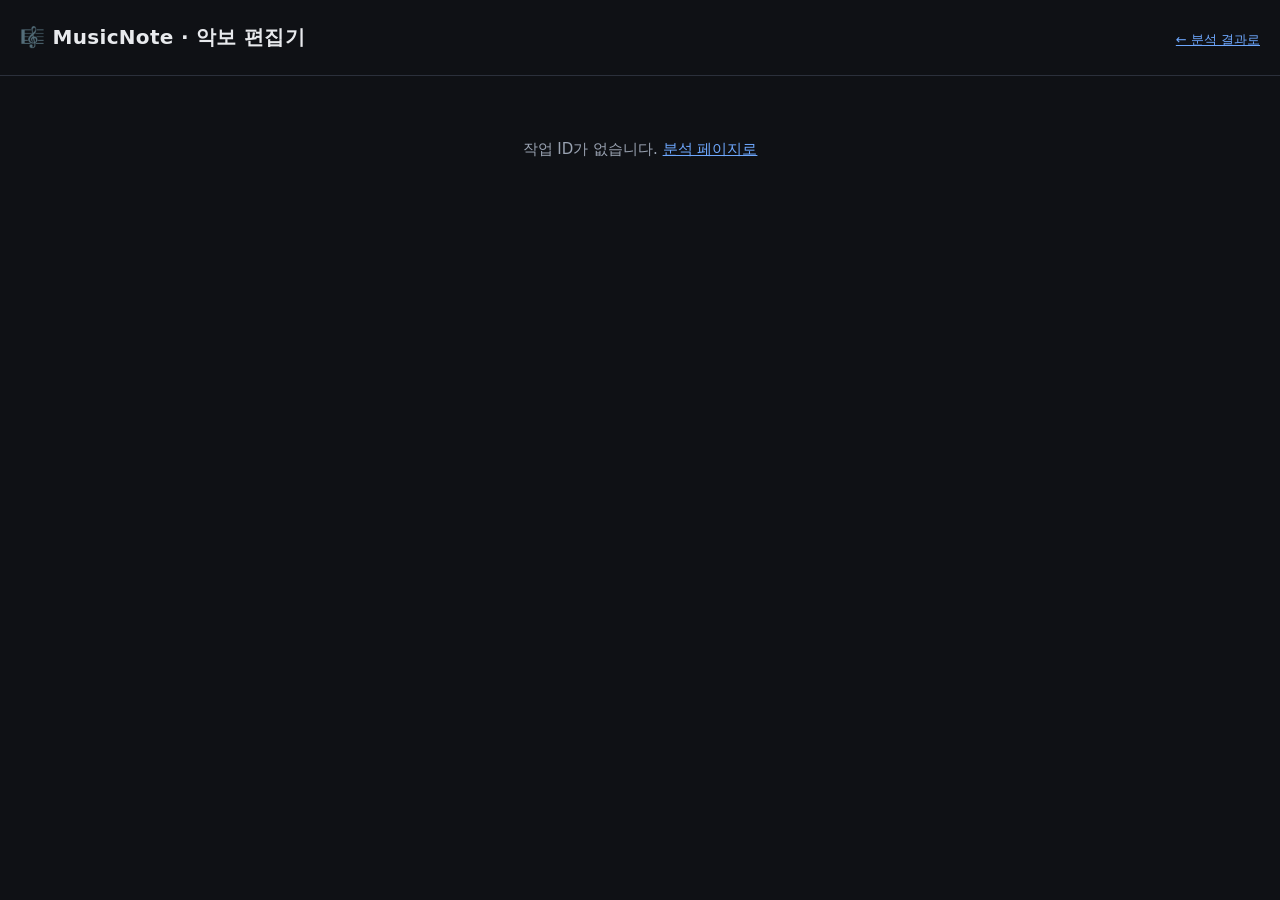
<file: frontend/editor.html>
<!doctype html>
<html lang="ko">
<head>
<meta charset="utf-8" />
<meta name="viewport" content="width=device-width, initial-scale=1" />
<title>MusicNote — 악보 편집기</title>
<link rel="stylesheet" href="style.css" />
</head>
<body>
<header>
  <h1>🎼 <a href="./">MusicNote</a> · 악보 편집기</h1>
  <span class="sub" id="edTitle"></span>
  <span class="subnav">
    <a id="openFullScore" href="#" target="_blank" style="display:none">🖥 전체 악보</a>
    <a id="backLink" href="./">← 분석 결과로</a>
  </span>
</header>

<main>
  <div id="editorMsg">불러오는 중…</div>

  <div id="editorMain" style="display:none">
    <div class="card" id="stemCard" style="display:none">
      <h3 style="margin:0 0 4px">악기 스템 — 편집할 파트 선택</h3>
      <div class="hint" style="margin-bottom:10px">"이 선율 보기"로 그 악기를 편집기에 불러옵니다.
        (다성/MT3는 “전체 합침”도 편집 가능)</div>
      <div id="stemList"></div>
    </div>

    <div class="card" id="scoreCard">
      <h3 style="margin:0 0 10px">🎼 악보</h3>
      <div class="row" id="scoreBar" style="gap:10px; margin-bottom:10px; align-items:flex-end">
        <label class="field">조표
          <select id="keySel">
            <option value="auto">자동 (C)</option>
            <option>C</option><option>G</option><option>D</option><option>A</option>
            <option>E</option><option>B</option><option>F#</option>
            <option>F</option><option>Bb</option><option>Eb</option>
            <option>Ab</option><option>Db</option><option>Gb</option>
          </select>
        </label>
        <label class="field">박자표
          <select id="tsSel">
            <option>4/4</option><option>3/4</option><option>2/4</option>
            <option>6/4</option><option>6/8</option><option>9/8</option>
            <option>12/8</option><option>3/8</option>
          </select>
        </label>
        <label class="field">템포(BPM)
          <input type="number" id="scoreTempo" min="30" max="300" step="1" value="120" style="width:88px" />
        </label>
        <button class="ghost" id="saveScore">💾 악보 저장</button>
        <a class="ghost" id="mxmlDl" href="#" download style="display:none">⬇ MusicXML</a>
        <a class="ghost" id="midi" href="#" download style="display:none">⬇ MIDI(편집본)</a>
        <button class="ghost" id="json">⬇ JSON</button>
        <span class="hint" id="scoreMsg"></span>
      </div>
      <div id="score" class="scoreBox score-edit">
        <div id="scoreInner"><div id="scoreSvg"></div><div id="scoreHead" class="playhead" hidden></div></div>
      </div>
      <div class="hint">음표를 <b>클릭</b>하면 선택(피아노 롤과 연동), <b>세로로 드래그</b>하면 음정 이동,
        Del=삭제. <b>＋ 그리기</b> 켜고 빈 곳 클릭 = 새 음. 다성은 각 지점 <b>최고음</b>으로 표시,
        리듬은 16분음표 격자 근사. <span style="color:#c85f3b">주황빛</span> = 신뢰도 낮음.
        <b>💾 저장</b> 또는 편집 시 MusicXML/MIDI 자동 갱신.</div>
    </div>

    <div class="card">
      <h3 style="margin:0 0 10px">피아노 롤 (편집)</h3>
      <div class="row" id="editBar" style="gap:8px; margin:0 0 12px">
        <label class="field">격자
          <select id="gridSel">
            <option value="q">1/4</option>
            <option value="8">1/8</option>
            <option value="16" selected>1/16</option>
            <option value="8t">1/8 셋잇단</option>
          </select>
        </label>
        <button class="ghost" id="drawMode">＋ 그리기</button>
        <button class="ghost" id="edUp">▲ 반음</button>
        <button class="ghost" id="edDown">▼ 반음</button>
        <button class="ghost" id="edDel">선택 삭제</button>
        <button class="ghost" id="edUndo">↶ 되돌리기</button>
        <button class="ghost" id="edRedo">다시 ↷</button>
        <button class="ghost" id="edRevert">원래대로</button>
        <span class="hint" id="edMsg">노트 클릭=선택 · 드래그=이동 · 오른쪽 끝=길이 · 더블클릭=삭제
          · Del=삭제 · Ctrl+Z/Y=되돌리기 · ↑↓=반음(Shift=옥타브)</span>
      </div>
      <div id="pianoWrap"><div id="rollInner"><canvas id="roll" class="roll-edit" width="1000" height="420"></canvas><div id="rollHead" class="playhead" hidden></div></div></div>
      <div class="hint">주황 선 = 원래 피치 곡선. 흰 테두리 = 선택된 음.
        <span style="color:#ff8a8a">빨강 점선</span> = 신뢰도 낮은 음(확인 권장).</div>
    </div>

    <div class="player" id="synthWrap" style="display:none">
      <div class="card">
        <div class="k" style="color:var(--muted);font-size:12px;margin-bottom:4px">
          편집본 재생 <span id="synthBusy" class="hint"></span></div>
        <div class="transport">
          <button class="ghost" id="ppBtn">▶</button>
          <input type="range" id="seek" min="0" max="1000" step="1" value="0" />
          <span class="hint" id="tpos">0:00 / 0:00</span>
        </div>
      </div>
    </div>

    <div class="card">
      <h3 style="margin:0 0 10px">음 목록 (<span id="ncount">0</span>)</h3>
      <div class="tableScroll">
        <table>
          <thead><tr><th>#</th><th id="instTh" hidden>악기</th><th>음이름</th><th>MIDI</th><th>주파수(Hz)</th><th>시작(s)</th><th>길이(s)</th><th>세기</th><th id="confTh" hidden>신뢰</th></tr></thead>
          <tbody id="tbody"></tbody>
        </table>
      </div>
    </div>
  </div>
</main>

<script src="vendor/vexflow.js"></script>
<script src="musicnote-core.js?v=20260905-realsample"></script>
<script>
Editor.on = true;                 // this page is edit-only
function render(d, fromRefine) {   // editor's render = shared bits + title
  renderCommon(d, fromRefine);
  $('#edTitle').textContent = d.filename || '';
}
Editor.onChange = render;

function msg(text, jid) {
  const el = $('#editorMsg');
  el.style.display = 'block';
  el.innerHTML = text + (jid
    ? ` <a href="./#job=${jid}">분석 페이지에서 열기</a>` : ' <a href="./">분석 페이지로</a>');
  $('#editorMain').style.display = 'none';
}

function openInEditor(r, wantStem) {
  LAST = r;
  $('#editorMsg').style.display = 'none';
  $('#editorMain').style.display = 'block';
  $('#backLink').href = './#job=' + r.job_id;

  if (Array.isArray(r.stems) && r.stems.length) {
    $('#stemCard').style.display = '';
    renderStems(r);
    let pick = null;
    if (wantStem === '__all__') pick = null;
    else if (wantStem && stemFor(r, wantStem)) pick = wantStem;
    else if (r.active_stem) pick = r.active_stem;
    else if (r.mode === 'polyphonic' || r.mode === 'mt3') pick = null;
    else pick = (r.stems.find(s => (s.notes || []).length) || {}).id || null;
    ACTIVE_STEM = pick;
    markStem();
    const shown = pick ? stemView(r, pick) : r;
    render(shown, false);
    Editor.load(shown);
  } else {
    $('#stemCard').style.display = 'none';
    ACTIVE_STEM = null;
    render(r, false);
    Editor.load(r);
  }
}

(function init() {
  const q = new URLSearchParams(location.search);
  const jid = q.get('job');
  const stem = q.get('stem');
  if (!jid) { msg('작업 ID가 없습니다.'); return; }
  fetch('api/progress/' + jid).then(r => r.ok ? r.json() : Promise.reject(r.status)).then(p => {
    if (p.status === 'done') openInEditor(p.result, stem);
    else if (p.status === 'running') msg('이 곡은 아직 분석 중입니다.', jid);
    else msg('이 작업을 찾을 수 없습니다 (만료되었을 수 있음).');
  }).catch(() => msg('불러오기 실패.'));
})();
</script>
</body>
</html>
</file>
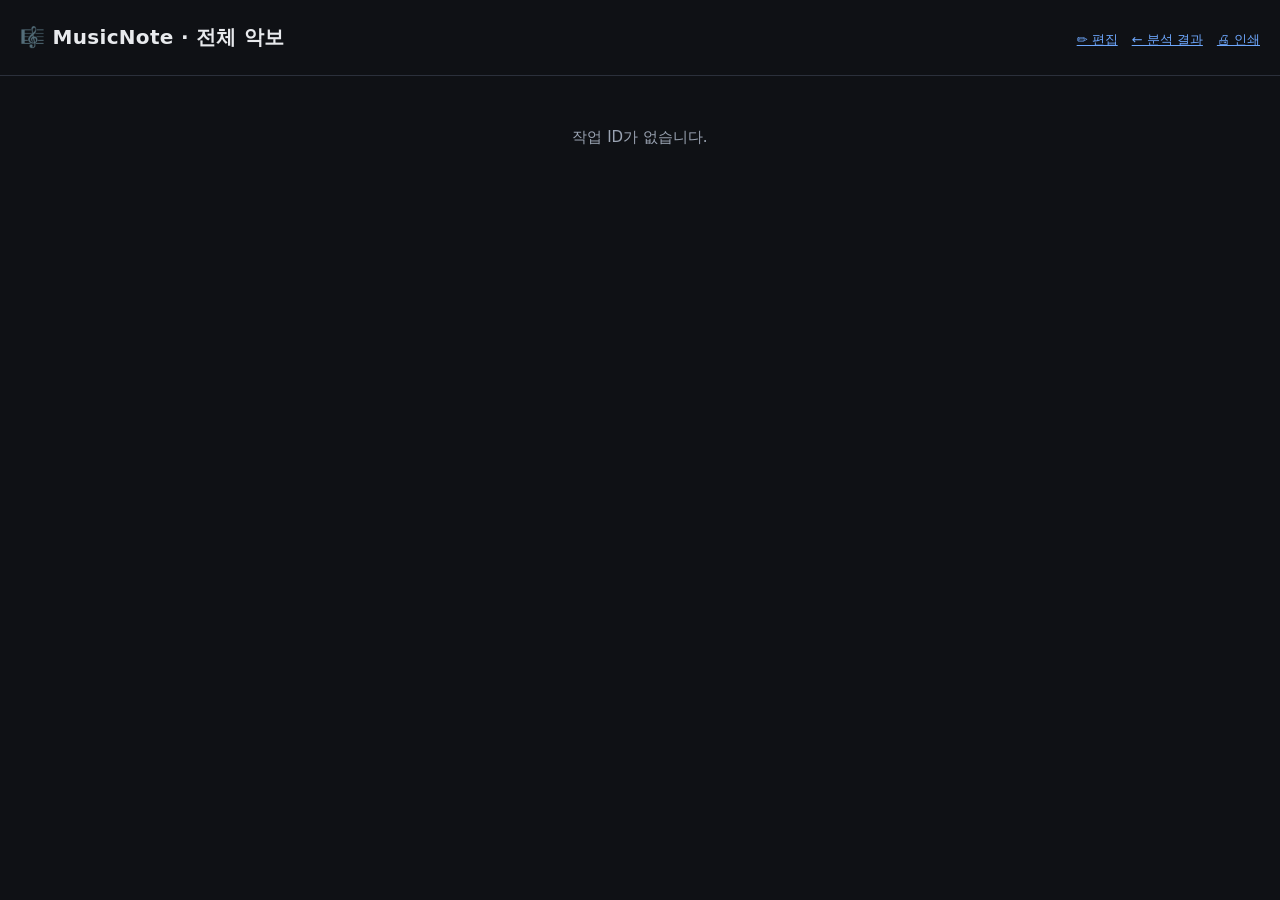
<file: frontend/score.html>
<!doctype html>
<html lang="ko">
<head>
<meta charset="utf-8" />
<meta name="viewport" content="width=device-width, initial-scale=1" />
<title>MusicNote — 전체 악보</title>
<link rel="stylesheet" href="style.css" />
<style>
  #scoreShell { max-width: none; padding: 0; }
  #fsToolbar { position: sticky; top: 0; z-index: 10; background: var(--bg);
    border-bottom: 1px solid var(--line); padding: 10px 16px; display: flex;
    gap: 12px; align-items: flex-end; flex-wrap: wrap; }
  #fsToolbar .transport { flex: 1; min-width: 240px; margin: 0; }
  #fullScore { background: #f7f7f4; margin: 0; padding: 16px; overflow-x: auto; }
  #fullScore svg { display: block; }
  #fsMsg { padding: 50px; text-align: center; color: var(--muted); }
  @media print {
    header, #fsToolbar { display: none !important; }
    body { background: #fff; }
    #fullScore { background: #fff; padding: 0; overflow: visible; }
    #scoreHead { display: none !important; }
  }
</style>
</head>
<body>
<header>
  <h1>🎼 <a href="./">MusicNote</a> · 전체 악보</h1>
  <span class="sub" id="fsTitle"></span>
  <span class="subnav">
    <a id="fsEdit" href="#">✏️ 편집</a>
    <a href="#" id="fsBack">← 분석 결과</a>
    <a href="#" onclick="print();return false">🖨 인쇄</a>
  </span>
</header>

<main id="scoreShell">
  <div id="fsToolbar" style="display:none">
    <div class="transport">
      <button class="ghost" id="ppBtn">▶</button>
      <input type="range" id="seek" min="0" max="1000" step="1" value="0" />
      <span class="hint" id="tpos">0:00 / 0:00</span>
      <span class="hint" id="synthBusy"></span>
    </div>
    <label class="field">조표
      <select id="keySel">
        <option value="auto">자동</option>
        <option>C</option><option>G</option><option>D</option><option>A</option>
        <option>E</option><option>B</option><option>F#</option>
        <option>F</option><option>Bb</option><option>Eb</option>
        <option>Ab</option><option>Db</option><option>Gb</option>
      </select>
    </label>
    <label class="field">박자표
      <select id="tsSel"><option>4/4</option><option>3/4</option><option>2/4</option><option>6/8</option><option>3/8</option></select>
    </label>
    <label class="field">템포(BPM)
      <input type="number" id="scoreTempo" min="30" max="300" step="1" value="120" style="width:80px" />
    </label>
    <span class="hint" id="fsParts">악기·성부(1st/2nd)별로 한 단씩 · 리듬 16분음표 격자 근사</span>
  </div>
  <div id="fsMsg">불러오는 중…</div>
  <div id="fullScore" class="scoreBox" style="display:none">
    <div id="scoreInner"><div id="scoreSvg"></div><div id="scoreHead" class="playhead" hidden></div></div>
  </div>
</main>

<script src="vendor/vexflow.js"></script>
<script src="musicnote-core.js?v=20260905-realsample"></script>
<script>
Editor.on = false;
let RESULT = null;

function parseKey(str) {
  const m = (str || '').match(/^([A-G][#b]?)\s+(major|minor)$/i);
  if (!m) return 'C';
  let name = m[1];
  if (m[2].toLowerCase() === 'minor') name = MINOR_TO_MAJOR[name] || 'C';
  return KEYSIG[name] ? name : 'C';
}
function fsParts() {
  const r = RESULT;
  if (Array.isArray(r.stems) && r.stems.length) {
    const ps = r.stems.filter(s => s.pitched && (s.notes || []).length)
      .map(s => ({ label: s.label, notes: s.notes }));
    if (ps.length) return ps;
  }
  return [{ label: '', notes: r.notes || [] }];
}

const KEY_FIFTHS = { C: 0, G: 1, D: 2, A: 3, E: 4, B: 5, 'F#': 6,
  F: -1, Bb: -2, Eb: -3, Ab: -4, Db: -5, Gb: -6 };
let drawSeq = 0;

async function draw() {
  if (!RESULT) return;
  const seq = ++drawSeq;
  const ks = $('#keySel').value;
  const ts = ($('#tsSel').value || '4/4').split('/').map(Number);
  const tempo = +$('#scoreTempo').value || RESULT.tempo || 120;
  const p = { num: ts[0] || 4, den: ts[1] || 4, tempo };
  if (ks !== 'auto') p.fifths = KEY_FIFTHS[ks] ?? 0;
  try {
    const doc = await fetchScoreDoc(RESULT.job_id, p);
    if (seq !== drawSeq) return;
    renderDoc($('#scoreSvg'), doc);
    const nv = doc.parts.reduce((a, x) => a + x.voices.length, 0);
    $('#fsParts').textContent =
      `${doc.parts.length}개 파트 / ${nv}성부 · ${fifthsToKey(doc.key_fifths)} · `
      + `${doc.time_sig[0]}/${doc.time_sig[1]} · 화음·셋잇단·붙임줄 표기`;
  } catch (e) {
    $('#scoreSvg').innerHTML =
      '<p class="hint" style="padding:20px">악보 생성 실패: ' + e.message + '</p>';
  }
}

['#keySel', '#tsSel'].forEach(s => $(s).addEventListener('change', draw));
$('#scoreTempo').addEventListener('change', draw);
let rz; window.addEventListener('resize', () => { clearTimeout(rz); rz = setTimeout(draw, 200); });
window.addEventListener('keydown', e => {
  if ((e.target.tagName || '').toLowerCase() === 'input') return;
  if (e.key === ' ') { e.preventDefault(); Player.toggle(); }
});

(function init() {
  const jid = new URLSearchParams(location.search).get('job');
  if (!jid) { $('#fsMsg').textContent = '작업 ID가 없습니다.'; return; }
  $('#fsBack').href = './#job=' + jid;
  $('#fsEdit').href = 'editor.html?job=' + jid;
  fetch('api/progress/' + jid).then(r => r.ok ? r.json() : Promise.reject(r.status)).then(p => {
    if (p.status !== 'done') { $('#fsMsg').textContent = p.status === 'running' ? '아직 분석 중입니다.' : '만료된 작업입니다.'; return; }
    RESULT = p.result;
    $('#fsTitle').textContent = RESULT.filename || '';
    $('#scoreTempo').value = Math.round(RESULT.tempo || 120);
    $('#fsMsg').style.display = 'none';
    $('#fsToolbar').style.display = 'flex';
    $('#fullScore').style.display = '';
    draw();
    // play everything (all parts) together
    const all = fsParts().flatMap(p => p.notes);
    Player.setNotes(all, RESULT.duration || 0);
    Player.setDrumSamples(drumSamplesFrom(RESULT));
  }).catch(() => { $('#fsMsg').textContent = '불러오기 실패.'; });
})();
</script>
</body>
</html>
</file>
<file: frontend/style.css>
:root {
  --bg: #0f1115; --panel: #181b22; --panel2: #1f232c; --line: #2b303b;
  --fg: #e8eaed; --muted: #9aa3b2; --accent: #6ea8fe; --accent2: #7ee0b8;
  --warn: #ffcf6e;
}
* { box-sizing: border-box; }
body {
  margin: 0; background: var(--bg); color: var(--fg);
  font: 15px/1.55 system-ui, -apple-system, "Segoe UI", Roboto, "Noto Sans KR", sans-serif;
}
header {
  padding: 22px 20px; border-bottom: 1px solid var(--line);
  display: flex; align-items: baseline; gap: 12px; flex-wrap: wrap;
}
header h1 { margin: 0; font-size: 20px; letter-spacing: .3px; }
header h1 a { color: inherit; text-decoration: none; }
header .sub { color: var(--muted); font-size: 13px; }
main { max-width: 1040px; margin: 0 auto; padding: 22px 20px 60px; }
.card {
  background: var(--panel); border: 1px solid var(--line);
  border-radius: 12px; padding: 18px; margin-bottom: 18px;
}
.row { display: flex; gap: 14px; flex-wrap: wrap; align-items: center; }
label.field { display: flex; flex-direction: column; gap: 6px; font-size: 13px; color: var(--muted); }
input[type=file] {
  background: var(--panel2); border: 1px solid var(--line); border-radius: 8px;
  padding: 10px; color: var(--fg); max-width: 100%;
}
select, button, input[type=number] {
  background: var(--panel2); border: 1px solid var(--line); border-radius: 8px;
  padding: 10px 14px; color: var(--fg); font-size: 14px;
}
button.primary {
  background: var(--accent); color: #0b1220; border-color: transparent;
  font-weight: 600; cursor: pointer;
}
button.primary:disabled { opacity: .5; cursor: default; }
button.ghost { cursor: pointer; }
a.btnlink {
  display: inline-block; background: var(--accent); color: #0b1220;
  border-radius: 8px; padding: 10px 16px; font-weight: 600; text-decoration: none;
}
.tabs { display: flex; gap: 6px; border-bottom: 1px solid var(--line); }
.tab {
  background: none; border: none; border-bottom: 2px solid transparent;
  color: var(--muted); padding: 8px 12px; cursor: pointer; font-size: 14px; border-radius: 0;
}
.tab.active { color: var(--fg); border-bottom-color: var(--accent); }
input[type=url] {
  background: var(--panel2); border: 1px solid var(--line); border-radius: 8px;
  padding: 10px; color: var(--fg); width: 100%;
}
.hint { color: var(--muted); font-size: 12.5px; margin-top: 8px; }
.status { margin-top: 12px; font-size: 14px; min-height: 20px; }
.status.err { color: #ff8a8a; }
.status.warn { color: var(--warn); }
.grid { display: grid; grid-template-columns: repeat(auto-fit, minmax(150px, 1fr)); gap: 12px; }
.stat { background: var(--panel2); border: 1px solid var(--line); border-radius: 10px; padding: 12px; }
.stat .k { color: var(--muted); font-size: 12px; }
.stat .v { font-size: 18px; font-weight: 600; margin-top: 3px; }
#pianoWrap { overflow-x: auto; border: 1px solid var(--line); border-radius: 10px; background: #0b0d11; }
canvas { display: block; }
table { width: 100%; border-collapse: collapse; font-size: 13px; }
th, td { text-align: right; padding: 6px 10px; border-bottom: 1px solid var(--line); }
th:first-child, td:first-child { text-align: left; }
thead th { color: var(--muted); font-weight: 600; position: sticky; top: 0; background: var(--panel); }
.tableScroll { max-height: 340px; overflow: auto; border: 1px solid var(--line); border-radius: 10px; }
.spin { display: inline-block; width: 14px; height: 14px; border: 2px solid var(--muted);
  border-top-color: var(--accent); border-radius: 50%; animation: r .8s linear infinite; vertical-align: -2px; }
@keyframes r { to { transform: rotate(360deg); } }
a { color: var(--accent); }
.pill { font-size: 11.5px; padding: 2px 8px; border-radius: 999px; border: 1px solid var(--line); color: var(--muted); }
.progress { margin-top: 14px; }
.progress .plabel { display: flex; justify-content: space-between; align-items: baseline;
  font-size: 13px; color: var(--muted); margin-bottom: 6px; }
.progress .plabel b { color: var(--fg); font-weight: 600; }
.bar { height: 10px; background: var(--panel2); border: 1px solid var(--line);
  border-radius: 999px; overflow: hidden; position: relative; }
.fill { height: 100%; width: 0%; border-radius: 999px;
  background: linear-gradient(90deg, var(--accent), var(--accent2)); transition: width .35s ease; }
.bar.indet .fill { width: 35%; animation: slide 1.15s ease-in-out infinite; }
@keyframes slide { 0% { margin-left: -35%; } 100% { margin-left: 100%; } }
.player { margin-top: 14px; }
.player .k { color: var(--muted); font-size: 12px; margin-bottom: 4px; }
audio { width: 100%; }
.refine { margin-top: 16px; }
.refine .k { color: var(--muted); font-size: 12px; margin-bottom: 6px; display: flex;
  justify-content: space-between; align-items: baseline; gap: 10px; flex-wrap: wrap; }
.refine .k b { color: var(--fg); }
.refine .ends { display: flex; justify-content: space-between; font-size: 11px;
  color: var(--muted); margin-top: 2px; }
input[type=range] { width: 100%; accent-color: var(--accent); }
.stem { border: 1px solid var(--line); border-radius: 10px; padding: 12px;
  margin-bottom: 10px; background: var(--panel2); }
.stem.sel { border-color: var(--accent); }
.stem .top { display: flex; justify-content: space-between; align-items: baseline;
  gap: 10px; flex-wrap: wrap; }
.stem .nm { font-weight: 600; }
.stem .sub { color: var(--muted); font-size: 12px; }
.timeline { position: relative; height: 12px; margin: 9px 0; border-radius: 6px;
  background: #0b0d11; border: 1px solid var(--line); overflow: hidden; }
.timeline .seg { position: absolute; top: 0; bottom: 0;
  background: linear-gradient(180deg, var(--accent), var(--accent2)); opacity: .85; }
.stem audio { margin-top: 6px; height: 34px; }
.stem .acts { display: flex; gap: 8px; margin-top: 8px; flex-wrap: wrap; }
.stem .dot { display: inline-block; width: 9px; height: 9px; border-radius: 2px;
  margin-right: 6px; vertical-align: baseline; }
.scoreBox { overflow-x: auto; background: #f7f7f4; border: 1px solid var(--line);
  border-radius: 10px; padding: 6px; min-height: 60px; }
.scoreBox svg { display: block; }
#editBar { align-items: flex-end; }
#editBar button.ghost { padding: 8px 10px; font-size: 13px; }
#editBar .field { font-size: 12px; }
.roll-edit { cursor: crosshair; touch-action: none; }
.btn-on { background: var(--accent); color: #0b1220; border-color: transparent; }
.subnav { display: flex; gap: 14px; align-items: center; margin-left: auto; font-size: 13px; }
#editorMsg { padding: 40px 20px; text-align: center; color: var(--muted); }
.transport { display: flex; gap: 10px; align-items: center; margin-top: 6px; }
.transport button { padding: 6px 12px; min-width: 42px; }
.transport input[type=range] { flex: 1; }
.transport .hint { margin: 0; white-space: nowrap; }
#rollInner, #scoreInner { position: relative; display: inline-block; min-width: 100%; }
.playhead { position: absolute; top: 0; width: 2px; background: #fff;
  box-shadow: 0 0 6px rgba(255,255,255,.8); pointer-events: none; z-index: 6; }
#rollHead { height: 100%; }
#scoreHead { background: #c0392b; box-shadow: 0 0 6px rgba(192,57,43,.7); }
.roll-edit, .score-edit { touch-action: none; }
.score-edit { cursor: crosshair; }
</file>
